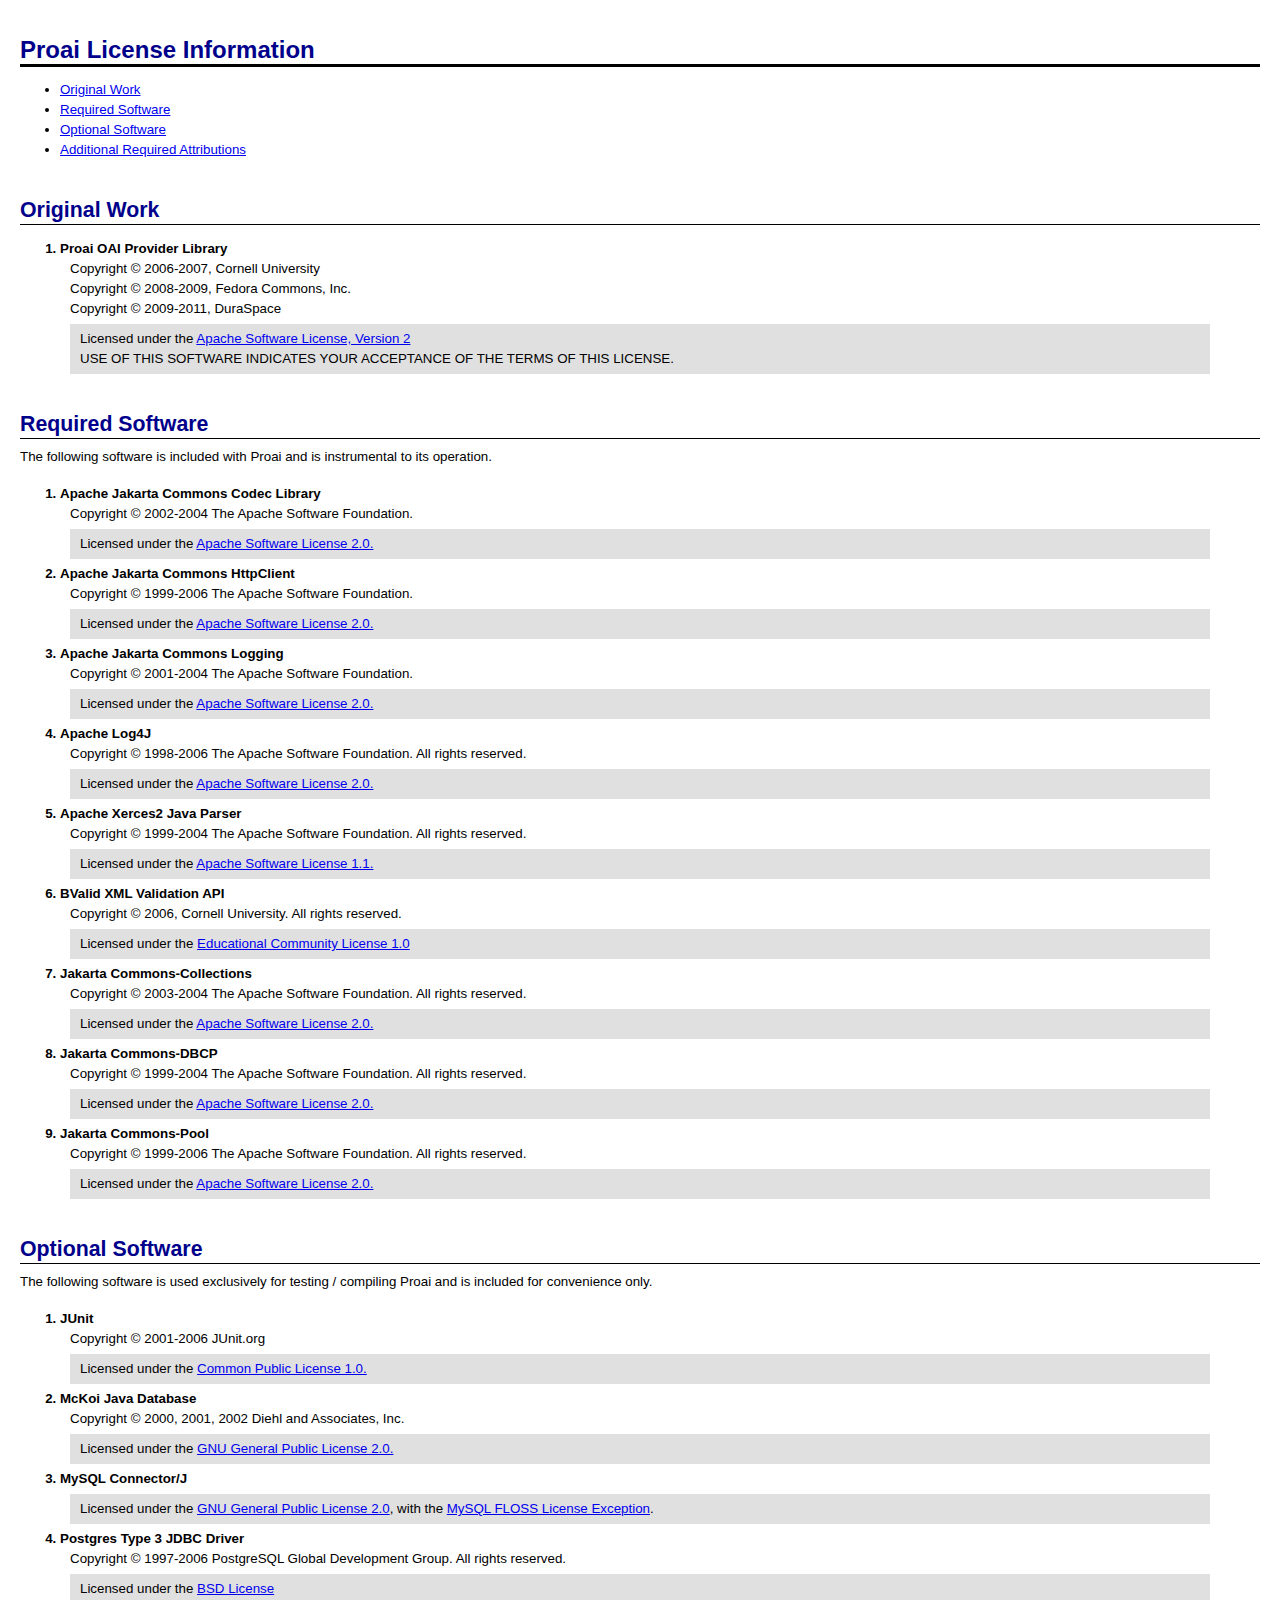
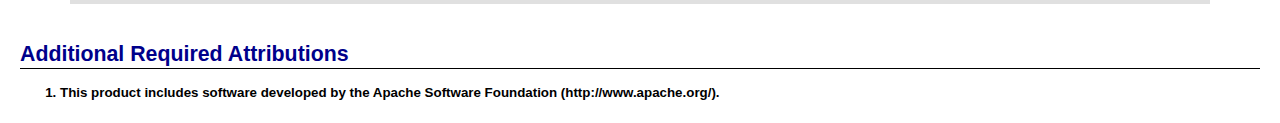
<file: src/site/resources/license/index.html>
<?xml version="1.0" encoding="UTF-8"?>
<!--
  ~ Copyright 2016 Saxon State and University Library Dresden (SLUB)
  ~
  ~ Licensed under the Apache License, Version 2.0 (the "License");
  ~ you may not use this file except in compliance with the License.
  ~ You may obtain a copy of the License at
  ~
  ~     http://www.apache.org/licenses/LICENSE-2.0
  ~
  ~ Unless required by applicable law or agreed to in writing, software
  ~ distributed under the License is distributed on an "AS IS" BASIS,
  ~ WITHOUT WARRANTIES OR CONDITIONS OF ANY KIND, either express or implied.
  ~ See the License for the specific language governing permissions and
  ~ limitations under the License.
  -->

<!DOCTYPE html PUBLIC "-//W3C//DTD XHTML 1.0 Strict//EN"
        "http://www.w3.org/TR/xhtml1/DTD/xhtml1-strict.dtd">

<html xmlns="http://www.w3.org/1999/xhtml" xml:lang="en-US" lang="en-US">
<head>
    <title>Proai License Information</title>
    <link rel="stylesheet" type="text/css" href="../css/docstyle.css"/>
    <style type="text/css">
        ol li {
            font-weight: bold;
        }

        .copyright {
            font-weight: normal;
            margin-left: 10px;
            margin-right: 10px;
        }

        .license {
            background-color: #e0e0e0;
            font-weight: normal;
            margin-left: 10px;
            margin-right: 10px;
        }

        ol .license {
            white-space: normal;
            margin-top: 5px;
            margin-bottom: 5px;
            margin-left: 10px;
            margin-right: 50px;
            padding-left: 10px;
            padding-right: 10px;
            padding-top: 5px;
            padding-bottom: 5px;
            background-color: #e0e0e0;
        }
    </style>
</head>

<body>

<div class="toc">
    <h1>Proai License Information</h1>

    <div class="tocbox">

        <ul>
            <li><a href="#orig">Original Work</a></li>
            <li><a href="#req">Required Software</a></li>
            <li><a href="#opt">Optional Software</a></li>
            <li><a href="#att">Additional Required Attributions</a></li>
        </ul>
    </div>
</div>

<h2><a name="orig">Original Work</a></h2>
<ol>
    <li>Proai OAI Provider Library
        <div class="copyright">
            Copyright &copy; 2006-2007, Cornell University<br/>
            Copyright &copy; 2008-2009, Fedora Commons, Inc.<br/>
            Copyright &copy; 2009-2011, DuraSpace<br/>
        </div>
        <div class="license">
            Licensed under the <a href="asl-2.0.txt">Apache Software License, Version 2</a><br/>
            USE OF THIS SOFTWARE INDICATES YOUR ACCEPTANCE OF THE TERMS OF THIS LICENSE.
        </div>
    </li>
</ol>

<h2><a name="req">Required Software</a></h2>

<p>
    The following software is included with Proai and is instrumental
    to its operation.
</p>
<ol>
    <li>Apache Jakarta Commons Codec Library
        <div class="copyright">
            Copyright &copy; 2002-2004 The Apache Software Foundation.
        </div>
        <div class="license">
            Licensed under the <a href="asl-2.0.txt">Apache Software License 2.0.</a>
        </div>
    </li>
    <li>Apache Jakarta Commons HttpClient
        <div class="copyright">
            Copyright &copy; 1999-2006 The Apache Software Foundation.
        </div>
        <div class="license">
            Licensed under the <a href="asl-2.0.txt">Apache Software License 2.0.</a>
        </div>
    </li>
    <li>Apache Jakarta Commons Logging
        <div class="copyright">
            Copyright &copy; 2001-2004 The Apache Software Foundation.
        </div>
        <div class="license">
            Licensed under the <a href="asl-2.0.txt">Apache Software License 2.0.</a>
        </div>
    </li>
    <li>Apache Log4J
        <div class="copyright">
            Copyright &copy; 1998-2006 The Apache Software Foundation.
            All rights reserved.
        </div>
        <div class="license">
            Licensed under the <a href="asl-2.0.txt">Apache Software License 2.0.</a>
        </div>
    </li>
    <li>Apache Xerces2 Java Parser
        <div class="copyright">
            Copyright &copy; 1999-2004 The Apache Software Foundation.
            All rights reserved.
        </div>
        <div class="license">
            Licensed under the <a href="asl-1.1.txt">Apache Software License 1.1.</a>
        </div>
    </li>
    <li>BValid XML Validation API
        <div class="copyright">
            Copyright &copy; 2006, Cornell University.
            All rights reserved.
        </div>
        <div class="license">
            Licensed under the <a href="ecl-1.0.txt">Educational Community License 1.0</a>
        </div>
    </li>
    <li>Jakarta Commons-Collections
        <div class="copyright">
            Copyright &copy; 2003-2004 The Apache Software Foundation.
            All rights reserved.
        </div>
        <div class="license">
            Licensed under the <a href="asl-2.0.txt">Apache Software License 2.0.</a>
        </div>
    </li>
    <li>Jakarta Commons-DBCP
        <div class="copyright">
            Copyright &copy; 1999-2004 The Apache Software Foundation.
            All rights reserved.
        </div>
        <div class="license">
            Licensed under the <a href="asl-2.0.txt">Apache Software License 2.0.</a>
        </div>
    </li>
    <li>Jakarta Commons-Pool
        <div class="copyright">
            Copyright &copy; 1999-2006 The Apache Software Foundation.
            All rights reserved.
        </div>
        <div class="license">
            Licensed under the <a href="asl-2.0.txt">Apache Software License 2.0.</a>
        </div>
    </li>
</ol>

<h2><a name="opt">Optional Software</a></h2>

<p>
    The following software is used exclusively for testing / compiling Proai and
    is included for convenience only.
</p>
<ol>
    <li>JUnit
        <div class="copyright">
            Copyright &copy; 2001-2006 JUnit.org
        </div>
        <div class="license">
            Licensed under the <a href="cpl-1.0.txt">Common Public License 1.0.</a>
        </div>
    </li>
    <li>McKoi Java Database
        <div class="copyright">
            Copyright &copy; 2000, 2001, 2002 Diehl and Associates, Inc.
        </div>
        <div class="license">
            Licensed under the <a href="gpl-2.0.txt">GNU General Public License 2.0.</a>
        </div>
    </li>
    <li>MySQL Connector/J
        <div class="copyright">
        </div>
        <div class="license">
            Licensed under the <a href="gpl-2.0.txt">GNU General Public License 2.0</a>,
            with the <a href="floss-exception.txt">MySQL FLOSS License Exception</a>.
        </div>
    </li>
    <li>Postgres Type 3 JDBC Driver
        <div class="copyright">
            Copyright &copy; 1997-2006 PostgreSQL Global Development Group.
            All rights reserved.
        </div>
        <div class="license">
            Licensed under the <a href="bsd.txt">BSD License</a>
        </div>
    </li>
</ol>

<h2><a name="att">Additional Required Attributions</a></h2>
<ol>
    <li> This product includes software developed by the Apache Software Foundation
        (http://www.apache.org/).
    </li>
</ol>


</body>
</html>
</file>
<file: src/site/resources/css/docstyle.css>
/*
 * Copyright 2016 Saxon State and University Library Dresden (SLUB)
 *
 * Licensed under the Apache License, Version 2.0 (the "License");
 * you may not use this file except in compliance with the License.
 * You may obtain a copy of the License at
 *
 *     http://www.apache.org/licenses/LICENSE-2.0
 *
 * Unless required by applicable law or agreed to in writing, software
 * distributed under the License is distributed on an "AS IS" BASIS,
 * WITHOUT WARRANTIES OR CONDITIONS OF ANY KIND, either express or implied.
 * See the License for the specific language governing permissions and
 * limitations under the License.
 */

/*
 * Stylesheet for documentation.
 */

body {
    background-color: #ffffff;
    margin: 20px;
    font-family: Arial, Helvetica, sans-serif;
    font-size: 10pt;
    line-height: 15pt;
    color: #000000;
}

#header {
    border: 2px solid black;
    clear: both;
    margin-bottom: 10px;
    min-height: 70px;
    width: 100%;
    background: #EEEEFF;
    color: black;
}

#logo {
    background-image: url(images/logo_44x60.gif);
    background-repeat: no-repeat;
    background-position: top left;

    float: left;
    height: 60px;
    width: 44px;
    visibility: visible;
}

#title {
    text-align: center;
}

#toc {
    width: 50%;
    margin-bottom: 10px;
}

#tocbox {
    border: 1px solid;
    padding-left: 4px;
    padding-right: 4px;
}

#tocbox ol {
    list-style: decimal outside none;
}

#tocbox ol ol {
    list-style: upper-alpha outside none;
}

#tocbox ol ol ol {
    list-style: decimal outside none;
}

#introduction, #references, .sect {
    margin-bottom: 5px;
}

.sect .subsect {
    margin-left: 20px;
    margin-bottom: 5px;
}

#references dl {
    margin-left: 20px;
    margin-right: 20px;
}

#references dt {
    margin-top: 10px;
}

#footer {
    border-top: 1px solid;
    margin-top: 36px;
    padding-top: 8px;
}

#footer #copyright, #lastModified {
    color: black;
}

#footer #copyright {
    float: left;
}

#footer #lastModified {
    float: right;
}

h1 {
    color: darkblue;
    margin-top: 36px;
    margin-bottom: 4px;
    border-bottom: solid 3px #000000;
}

h2, h3 {
    color: darkblue;
    margin-top: 36px;
    margin-bottom: 4px;
    border-bottom: solid 1px #000000;
}

h4, h5 {
    color: darkblue;
    margin-top: 2px;
    margin-bottom: 2px;
    text-decoration: underline;
}

h1 {
    font-size: 18pt;
}

h2 {
    font-size: 16pt;
}

h3 {
    font-size: 14pt;
}

h4 {
    font-size: 13pt;
}

h5 {
    font-size: 12pt;
}

h1, h2, h3, h4, h5 {
    padding-top: 4px;
    padding-bottom: 4px;
}

p {
    padding-top: 4px;
    padding-bottom: 4px;
    margin: 0px;
}

.code {
    background: #EEEEFF;
    border: thin solid #000000;
    font-family: Lucida Console, Courier New, Courier, monospace;
    margin: 5px 5px 5px 5px;
    min-width: 600px;
    padding: 5px;
    white-space: pre;
    font-size: 10pt;
}

.reference {
    text-decoration: none;
}

#relnotes ol {
    margin-left: 20px;
    padding-left: 0px;
}

#relnotes ol li {
    margin-top: 10px;
    color: #4C7C8E;
    font-size: 18pt;
}

#relnotes ol li p {
    color: #000000;
    font-size: 12pt;
}

#relnotes ol li ul li {
    margin-top: 2px;
    color: #000000;
    font-size: 12pt;
}
</file>
